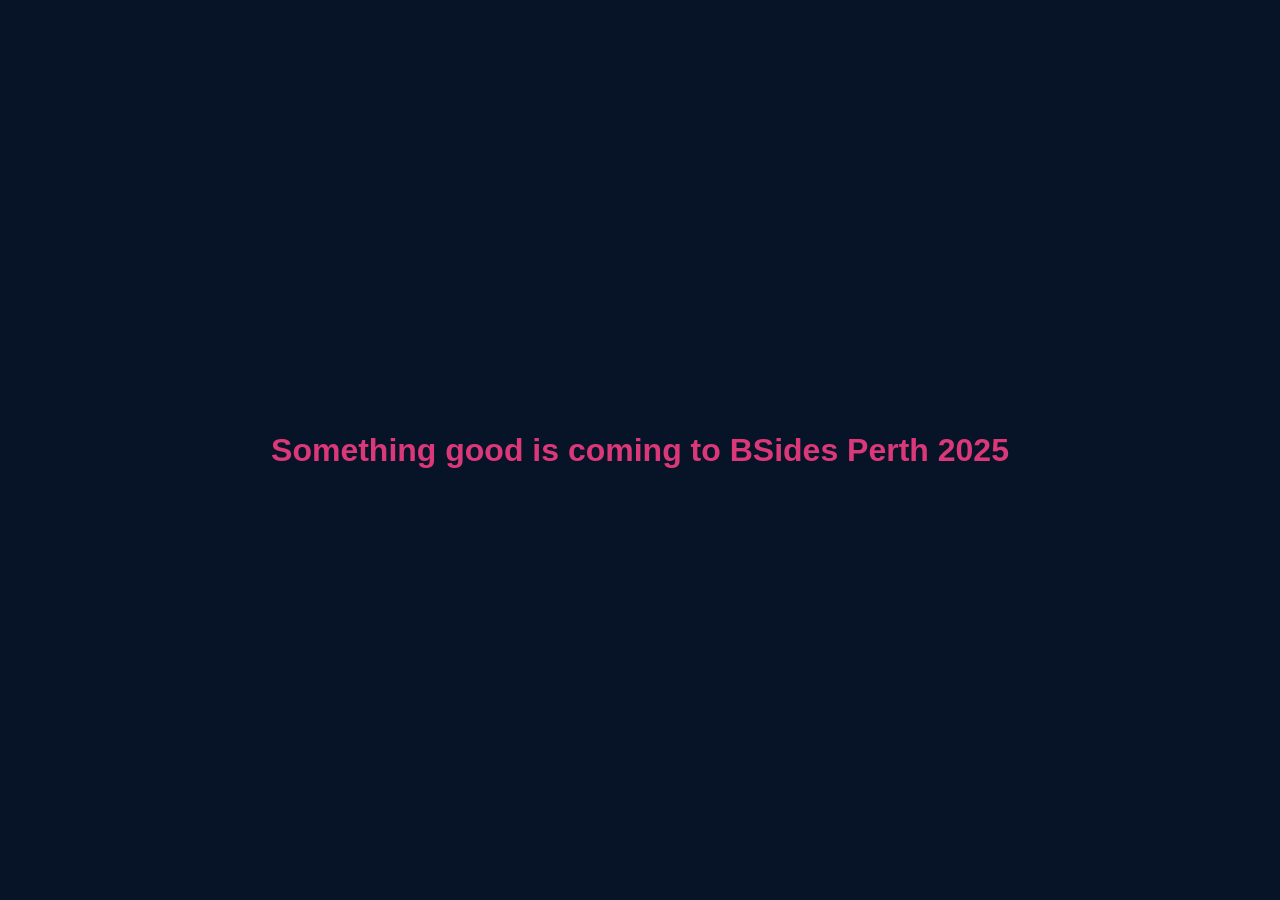
<file: VirtualBadge/Other/index.htm>
<!doctype html>
<html lang="en">
<head>
  <meta charset="utf-8" />
  <meta name="viewport" content="width=device-width, initial-scale=1" />
  <title>BSides Perth 2025 — Coming Soon</title>

  <style>
    :root {
      --accent: #DA3878;       /* pink accent */
      --bg-dark: #071428;      /* deep navy / dark blue */
      --text-light: #e6eef6;    /* light text */
    }

    html, body {
      margin: 0;
      padding: 0;
      height: 100%;
      background-color: var(--bg-dark);
      display: flex;
      justify-content: center;
      align-items: center;
      color: var(--text-light);
      font-family: sans-serif;
    }

    .message {
      font-size: 2rem;
      font-weight: 700;
      color: var(--accent);
    }
  </style>
</head>
<body>
  <div class="message">
    Something good is coming to BSides Perth 2025
  </div>
</body>
</html>
</file>
